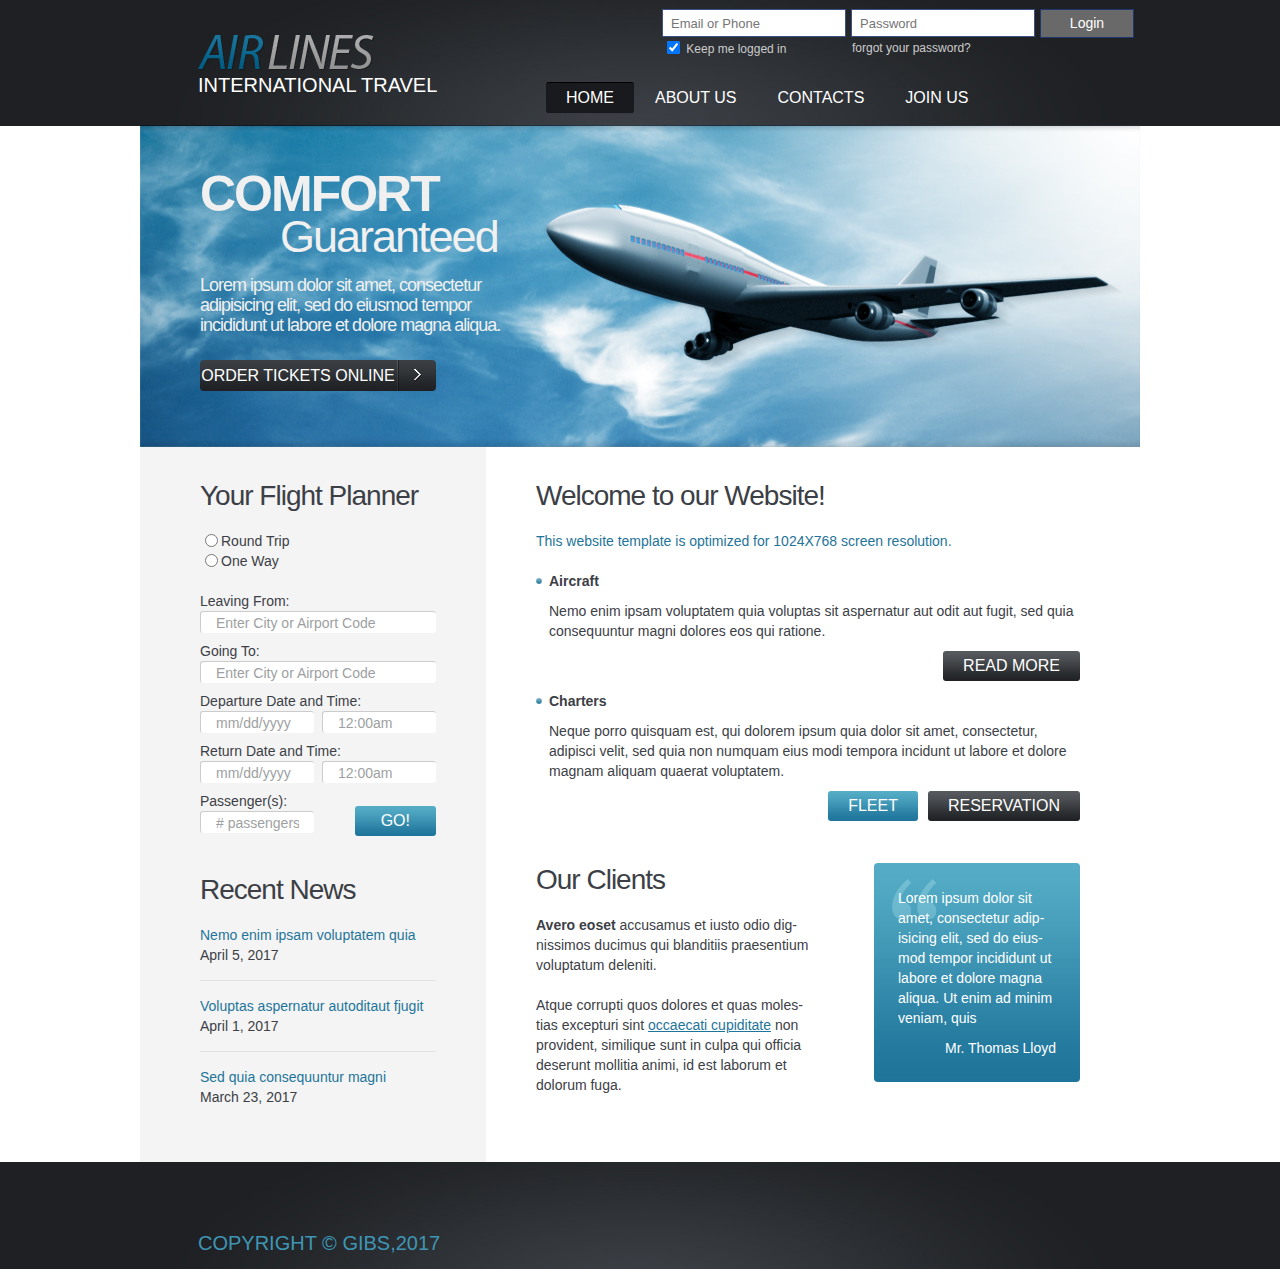
<file: index.html>
<!DOCTYPE html>
<html lang="en">
<head>
<title></title>
<meta charset="utf-8">
<link rel="stylesheet" href="css/reset.css" type="text/css" media="all">
<link rel="stylesheet" href="css/layout.css" type="text/css" media="all">
<link rel="stylesheet" href="css/style.css" type="text/css" media="all">


</head>
<body id="page1">
<div class="body1">
	<div class="main">
		<header>
			<div class="wrapper">
				<h1>
					<a href="index.html" id="logo">Air Lines</a><span id="slogan">International Travel</span>
				</h1>
				<div class="right">
					<nav>
	<div id="facebook-Bar">
	  <div id="facebook-Frame">
	    <div id="header-main-right">
	      <div id="header-main-right-nav">
	        <form method="post" action="" id="login_form" name="login_form">
         <table border="0" style="border:none">
	            <tr>
	              <td ><input type="text" tabindex="1"  id="email" placeholder="Email or Phone" name="email" class="inputtext radius1" value=""></td>
              <td ><input type="password" tabindex="2" id="pass" placeholder="Password" name="pass" class="inputtext radius1" ></td>
             <td ><input type="submit" class="fbbutton" name="login" value="Login" /></td>
            </tr>
	            <tr>
	              <td><label>
	                  <input id="persist_box" type="checkbox" name="persistent" value="1" checked="1"/>
                  <span style="color:#ccc;">Keep me logged in</span></label></td>
	              <td><label><a href="" style="color:#ccc; text-decoration:none">forgot your password?</a></label></td>
	            </tr>
	          </table>
	        </form>
	      </div>
	    </div>
	  </div>
	</div>
					</nav>
					<nav>
						<ul id="menu">
							<li id="menu_active"><a href="index.html">Home</a></li>
							<li><a href="index-2.html">About US</a></li>
							<li><a href="index-4.html">Contacts</a></li>
							<li><a href="index-3.html">JOIN US</a></li>
						</ul>
					</nav>
				</div>
			</div>
		</header>
	</div>
</div>
<div class="main">
	<div id="banner">
		<div class="text1">
			COMFORT<span>Guaranteed</span><p>Lorem ipsum dolor sit amet, consectetur adipisicing elit, sed do eiusmod tempor incididunt ut labore et dolore magna aliqua.</p>
		</div>
		<a href="#" class="button_top">Order Tickets Online</a>
	</div>
</div>
<div class="main">
	<section id="content">
		<article class="col1">
			<div class="pad_1">
				<h2>Your Flight Planner</h2>
				<form id="form_1" action="" method="post">
					<div class="wrapper pad_bot1">
						<div class="radio marg_right1">
							<input type="radio" name="name1">Round Trip<br>
							<input type="radio" name="name1">One Way
						</div>
						
					</div>
					<div class="wrapper">
						Leaving From:
						<div class="bg"><input type="text" class="input input1" value="Enter City or Airport Code" onblur="if(this.value=='') this.value='Enter City or Airport Code'" onFocus="if(this.value =='Enter City or Airport Code' ) this.value=''"></div>
					</div>
					<div class="wrapper">
						Going To:
						<div class="bg"><input type="text" class="input input1" value="Enter City or Airport Code" onblur="if(this.value=='') this.value='Enter City or Airport Code'" onFocus="if(this.value =='Enter City or Airport Code' ) this.value=''"></div>
					</div>
					<div class="wrapper">
						Departure Date and Time:
						<div class="wrapper">
							<div class="bg left"><input type="text" class="input input2" value="mm/dd/yyyy " onblur="if(this.value=='') this.value='mm/dd/yyyy '" onFocus="if(this.value =='mm/dd/yyyy ' ) this.value=''"></div>
							<div class="bg right"><input type="text" class="input input2" value="12:00am" onblur="if(this.value=='') this.value='12:00am'" onFocus="if(this.value =='12:00am' ) this.value=''"></div>
						</div>
					</div>
					<div class="wrapper">
						Return Date and Time:
						<div class="wrapper">
							<div class="bg left"><input type="text" class="input input2" value="mm/dd/yyyy " onblur="if(this.value=='') this.value='mm/dd/yyyy '" onFocus="if(this.value =='mm/dd/yyyy ' ) this.value=''"></div>
							<div class="bg right"><input type="text" class="input input2" value="12:00am" onblur="if(this.value=='') this.value='12:00am'" onFocus="if(this.value =='12:00am' ) this.value=''"></div>
						</div>
					</div>
					<div class="wrapper">
						<p>Passenger(s):</p>
						<div class="bg left"><input type="text" class="input input2" value="# passengers" onblur="if(this.value=='') this.value='# passengers'" onFocus="if(this.value =='# passengers' ) this.value=''"></div>
						<a href="#" class="button2" onClick="document.getElementById('form_1').submit()">go!</a>
					</div>
				</form>
				<h2>Recent News</h2>
				<p class="under"><a href="#" class="link1">Nemo enim ipsam voluptatem quia</a><br>April 5, 2017</p>
				<p class="under"><a href="#" class="link1">Voluptas aspernatur autoditaut fjugit</a><br>April 1, 2017</p>
				<p><a href="#" class="link1">Sed quia consequuntur magni</a><br>March 23, 2017</p>
			</div>
		</article>
		<article class="col2 pad_left1">
			<h2>Welcome to our Website!</h2>
			<p class="color1"> This website template is optimized for 1024X768 screen resolution. </p>
			<div class="marker">
				<div class="wrapper">
					<p class="pad_bot2"><strong>Aircraft</strong></p>
					<p class="pad_bot2">Nemo enim ipsam voluptatem quia voluptas sit aspernatur aut odit aut fugit, sed quia consequuntur magni dolores eos qui ratione.</p>
				</div>
			</div>
			<div class="wrapper pad_bot2"><a href="#" class="button1">Read More</a></div>
			<div class="marker">
				<div class="wrapper">
					<p class="pad_bot2"><strong>Charters</strong></p>
					<p class="pad_bot2">Neque porro quisquam est, qui dolorem ipsum quia dolor sit amet, consectetur, adipisci velit, sed quia non numquam eius modi tempora incidunt ut labore et dolore magnam aliquam quaerat voluptatem.</p>
				</div>
			</div>
			<div class="wrapper pad_bot2">
				<a href="#" class="button1">Reservation</a>
				<a href="#" class="button2">Fleet</a>
			</div>
			<div class="wrapper">
				<article class="cols">
					<h2>Our Clients</h2>
					<p><strong>Avero eoset</strong> accusamus et iusto odio dig- nissimos ducimus qui blanditiis praesentium voluptatum deleniti.</p>
					<p>Atque corrupti quos dolores et quas moles- tias excepturi sint <a href="#">occaecati cupiditate</a> non provident, similique sunt in culpa qui officia deserunt mollitia animi, id est laborum et dolorum fuga.</p>
				</article>
				<div class="box1">
					<div class="pad_1">
						<div class="wrapper">
							<p class="pad_bot2">Lorem ipsum dolor sit amet, consectetur adip- isicing elit, sed do eius- mod tempor incididunt ut labore et dolore magna aliqua. Ut enim ad minim veniam, quis </p>
							<p><span class="right">Mr. Thomas Lloyd</span>&nbsp;<br></p>
						</div>
					</div>
				</div>
			</div>
		</article>
	</section>
</div>
<div class="body2">
	<div class="main">
		<footer>
			<h1>Copyright &copy; giBS,2017</h1>
		</footer>
	</div>
</div>

</body>
</html>
</file>
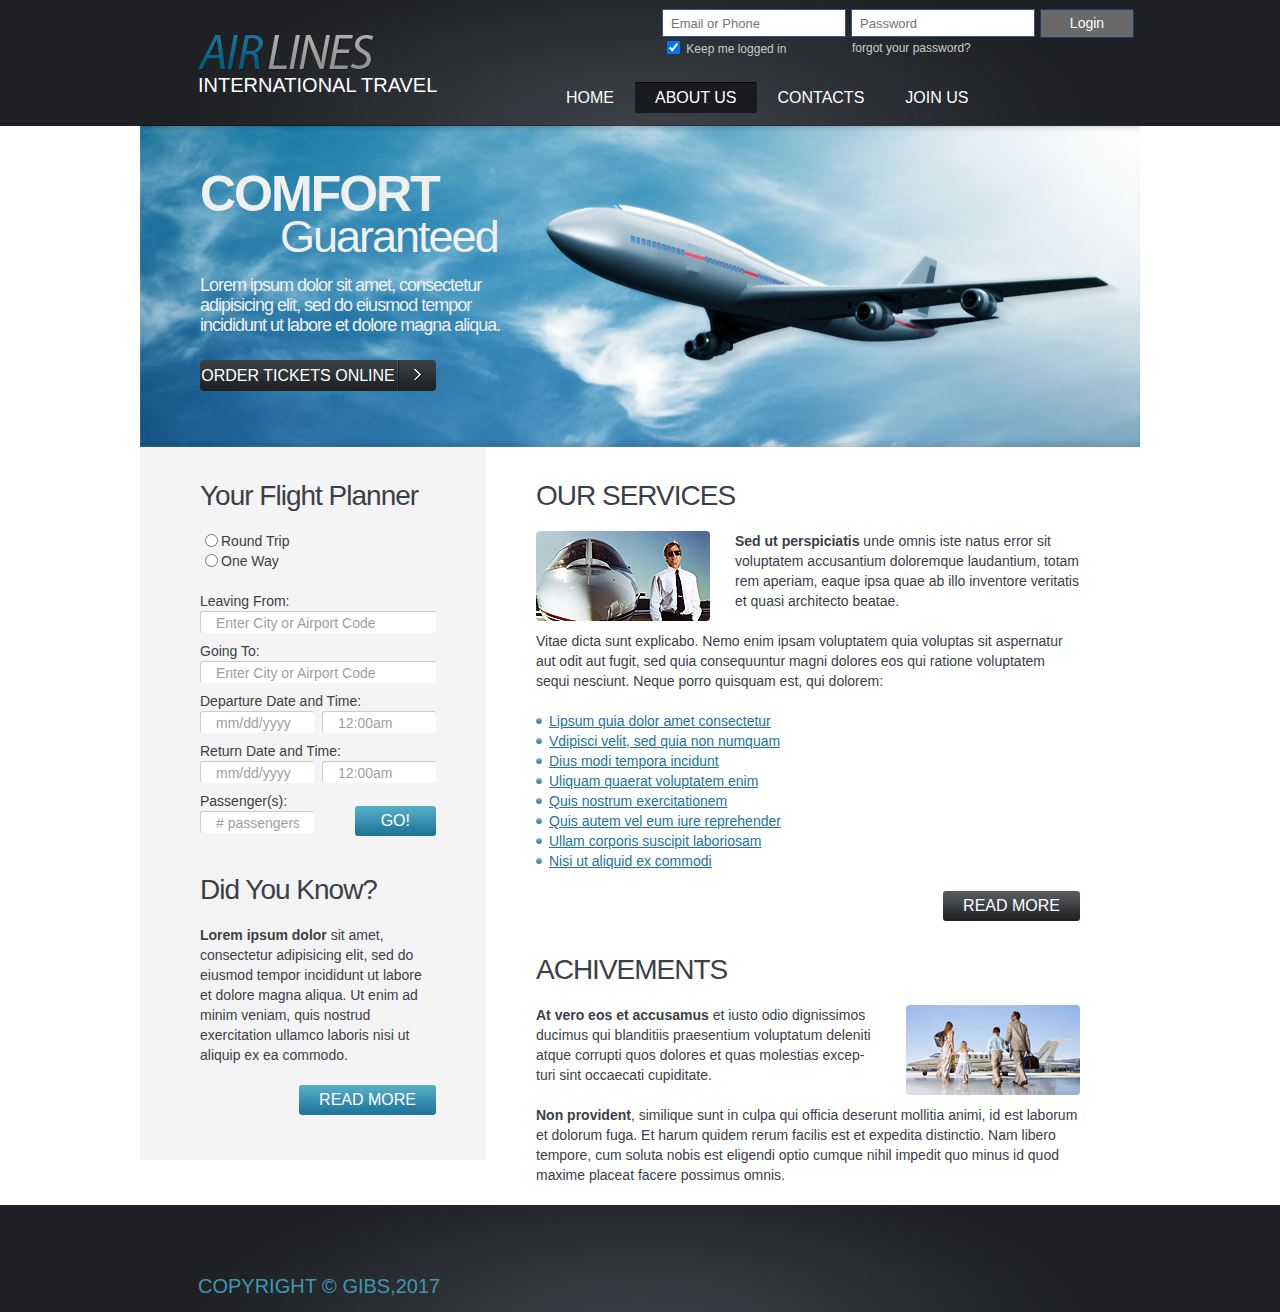
<file: index-2.html>
<!DOCTYPE html>
<html lang="en">
<head>
<title></title>
<meta charset="utf-8">
<link rel="stylesheet" href="css/reset.css" type="text/css" media="all">
<link rel="stylesheet" href="css/layout.css" type="text/css" media="all">
<link rel="stylesheet" href="css/style.css" type="text/css" media="all">


</head>
<body id="page1">
<div class="body1">
	<div class="main">
		<header>
			<div class="wrapper">
				<h1>
					<a href="index.html" id="logo">Air Lines</a><span id="slogan">International Travel</span>
				</h1>
				<div class="right">
					<nav>
	<div id="facebook-Bar">
	  <div id="facebook-Frame">
	    <div id="header-main-right">
	      <div id="header-main-right-nav">
	        <form method="post" action="" id="login_form" name="login_form">
         <table border="0" style="border:none">
	            <tr>
	              <td ><input type="text" tabindex="1"  id="email" placeholder="Email or Phone" name="email" class="inputtext radius1" value=""></td>
              <td ><input type="password" tabindex="2" id="pass" placeholder="Password" name="pass" class="inputtext radius1" ></td>
             <td ><input type="submit" class="fbbutton" name="login" value="Login" /></td>
            </tr>
	            <tr>
	              <td><label>
	                  <input id="persist_box" type="checkbox" name="persistent" value="1" checked="1"/>
                  <span style="color:#ccc;">Keep me logged in</span></label></td>
	              <td><label><a href="" style="color:#ccc; text-decoration:none">forgot your password?</a></label></td>
	            </tr>
	          </table>
	        </form>
	      </div>
	    </div>
	  </div>
	</div>
					</nav>
					<nav>
						<ul id="menu">
							<li><a href="index.html">Home</a></li>
							<li id="menu_active"><a href="index-2.html">About US</a></li>
							<li><a href="index-4.html">Contacts</a></li>
							<li><a href="index-3.html">JOIN US</a></li>
						</ul>
					</nav>
				</div>
			</div>
		</header>
	</div>
</div>
<div class="main">
	<div id="banner">
		<div class="text1">
			COMFORT<span>Guaranteed</span><p>Lorem ipsum dolor sit amet, consectetur adipisicing elit, sed do eiusmod tempor incididunt ut labore et dolore magna aliqua.</p>
		</div>
		<a href="#" class="button_top">Order Tickets Online</a>
	</div>
</div>
<div class="main">
<!-- content -->
	<section id="content">
		<article class="col1">
			<div class="pad_1">
				<h2>Your Flight Planner</h2>
				<form id="form_1" action="" method="post">
					<div class="wrapper pad_bot1">
						<div class="radio marg_right1">
							<input type="radio" name="name1">Round Trip<br>
							<input type="radio" name="name1">One Way
						</div>
						
					</div>
					<div class="wrapper">
						Leaving From:
						<div class="bg"><input type="text" class="input input1" value="Enter City or Airport Code" onBlur="if(this.value=='') this.value='Enter City or Airport Code'" onFocus="if(this.value =='Enter City or Airport Code' ) this.value=''"></div>
					</div>
					<div class="wrapper">
						Going To:
						<div class="bg"><input type="text" class="input input1" value="Enter City or Airport Code" onBlur="if(this.value=='') this.value='Enter City or Airport Code'" onFocus="if(this.value =='Enter City or Airport Code' ) this.value=''"></div>
					</div>
					<div class="wrapper">
						Departure Date and Time:
						<div class="wrapper">
							<div class="bg left"><input type="text" class="input input2" value="mm/dd/yyyy " onBlur="if(this.value=='') this.value='mm/dd/yyyy '" onFocus="if(this.value =='mm/dd/yyyy ' ) this.value=''"></div>
							<div class="bg right"><input type="text" class="input input2" value="12:00am" onBlur="if(this.value=='') this.value='12:00am'" onFocus="if(this.value =='12:00am' ) this.value=''"></div>
						</div>
					</div>
					<div class="wrapper">
						Return Date and Time:
						<div class="wrapper">
							<div class="bg left"><input type="text" class="input input2" value="mm/dd/yyyy " onBlur="if(this.value=='') this.value='mm/dd/yyyy '" onFocus="if(this.value =='mm/dd/yyyy ' ) this.value=''"></div>
							<div class="bg right"><input type="text" class="input input2" value="12:00am" onBlur="if(this.value=='') this.value='12:00am'" onFocus="if(this.value =='12:00am' ) this.value=''"></div>
						</div>
					</div>
					<div class="wrapper">
						<p>Passenger(s):</p>
						<div class="bg left"><input type="text" class="input input2" value="# passengers" onBlur="if(this.value=='') this.value='# passengers'" onFocus="if(this.value =='# passengers' ) this.value=''"></div>
						<a href="#" class="button2" onClick="document.getElementById('form_1').submit()">go!</a>
					</div>
				</form>
				<h2>Did You Know?</h2>
				<p><strong>Lorem ipsum dolor</strong> sit amet, consectetur adipisicing elit, sed do eiusmod tempor incididunt ut labore et dolore magna aliqua. Ut enim ad minim veniam, quis nostrud exercitation ullamco laboris nisi ut aliquip ex ea commodo. </p>
				<div class="wrapper pad_bot2"><a href="#" class="button2">Read More</a></div>
			</div>
		</article>
				<article class="col2 pad_left1">
			<h2>OUR SERVICES</h2>
			<div class="wrapper">
				<figure class="left marg_right1"><img src="images/page2_img1.jpg" alt=""></figure>
				<p><strong>Sed ut perspiciatis</strong> unde omnis iste natus error sit voluptatem accusantium doloremque laudantium, totam rem aperiam, eaque ipsa quae ab illo inventore veritatis et quasi architecto beatae.</p>
			</div>
			<p>Vitae dicta sunt explicabo. Nemo enim ipsam voluptatem quia voluptas sit aspernatur aut odit aut fugit, sed quia consequuntur magni dolores eos qui ratione voluptatem sequi nesciunt. Neque porro quisquam est, qui dolorem:</p>
			<div class="wrapper pad_bot1">
				<ul class="list1 cols marg_right1">
					<li><a href="#">Lipsum quia dolor amet consectetur</a></li>
					<li><a href="#">Vdipisci velit, sed quia non numquam</a></li>
					<li><a href="#">Dius modi tempora incidunt</a></li>
					<li><a href="#">Uliquam quaerat voluptatem enim</a></li>
				</ul>
				<ul class="list1 cols">
					<li><a href="#">Quis nostrum exercitationem</a></li>
					<li><a href="#">Quis autem vel eum iure reprehender</a></li>
					<li><a href="#">Ullam corporis suscipit laboriosam</a></li>
					<li><a href="#">Nisi ut aliquid ex commodi</a></li>
				</ul>
			</div>
			<div class="wrapper"><a href="#" class="button1">Read More</a></div>
			<h2>ACHIVEMENTS</h2>
			<div class="wrapper">
				<figure class="right marg_left1"><img src="images/page2_img2.jpg" alt=""></figure>
				<p><strong>At vero eos et accusamus</strong> et iusto odio dignissimos ducimus qui blanditiis praesentium voluptatum deleniti atque corrupti quos dolores et quas molestias excep- turi sint occaecati cupiditate.</p>
				<p><strong>Non provident</strong>, similique sunt in culpa qui officia deserunt mollitia animi, id est laborum et dolorum fuga. Et harum quidem rerum facilis est et expedita distinctio. Nam libero tempore, cum soluta nobis est eligendi optio cumque nihil impedit quo minus id quod maxime placeat facere possimus omnis.</p>
			</div>
		</article>
	</section>
</div>
<div class="body2">
	<div class="main">
		<footer>
			<h1>Copyright &copy; giBS,2017</h1>
		</footer>
	</div>
</div>

</body>
</html>
</file>
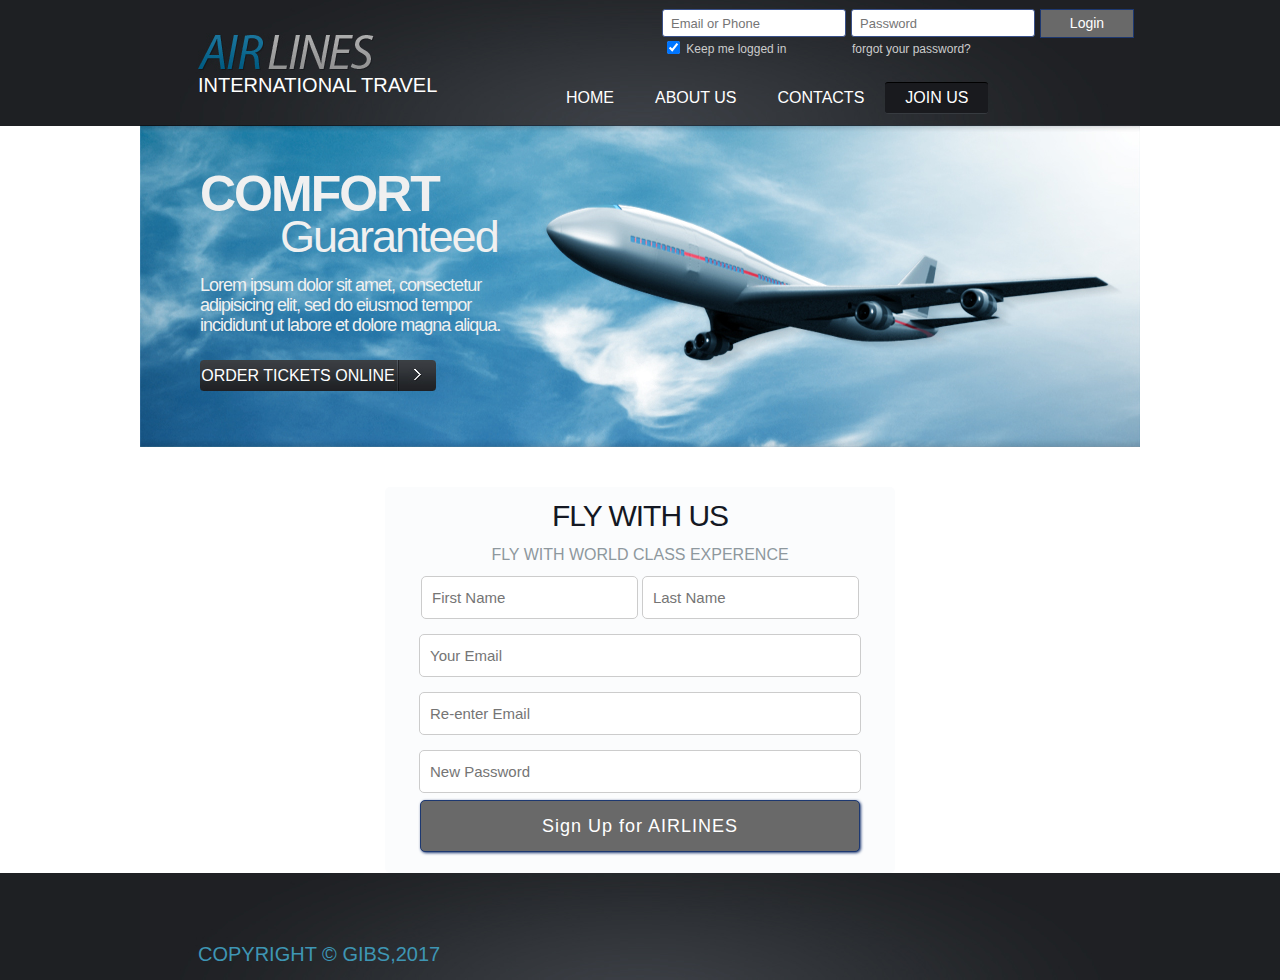
<file: index-3.html>
<!DOCTYPE html>
<html lang="en">
<head>
<title></title>
<meta charset="utf-8">
<link rel="stylesheet" href="css/reset.css" type="text/css" media="all">
<link rel="stylesheet" href="css/layout.css" type="text/css" media="all">
<link rel="stylesheet" href="css/style.css" type="text/css" media="all">
<link rel="stylesheet" href="css/register.css" type="text/css" media="all">


</head>
<body id="page1">
<div class="body1">
	<div class="main">
		<header>
			<div class="wrapper">
				<h1>
					<a href="index.html" id="logo">Air Lines</a><span id="slogan">International Travel</span>
				</h1>
				<div class="right">  
					<nav>
	<div id="facebook-Bar">
	  <div id="facebook-Frame">
	    <div id="header-main-right">
	      <div id="header-main-right-nav">
	        <form method="post" action="" id="login_form" name="login_form">
         <table border="0" style="border:none">
	            <tr>
	              <td ><input type="text" tabindex="1"  id="email" placeholder="Email or Phone" name="email" class="inputtext radius1" value=""></td>
              <td ><input type="password" tabindex="2" id="pass" placeholder="Password" name="pass" class="inputtext radius1" ></td>
             <td ><input type="submit" class="fbbutton" name="login" value="Login" /></td>
            </tr>
	            <tr>
	              <td><label>
	                  <input id="persist_box" type="checkbox" name="persistent" value="1" checked="1"/>
                  <span style="color:#ccc;">Keep me logged in</span></label></td>
	              <td><label><a href="" style="color:#ccc; text-decoration:none">forgot your password?</a></label></td>
	            </tr>
	          </table>
	        </form>
	      </div>
	    </div>
	  </div>
	</div>
					</nav>
					<nav>
						<ul id="menu">
							<li><a href="index.html">Home</a></li>
							<li><a href="index-2.html">About US</a></li>
							<li><a href="index-4.html">Contacts</a></li>
							<li id="menu_active"><a href="index-3.html">JOIN US</a></li>
						</ul>
					</nav>
				</div>
			</div>
		</header>
	</div>
</div>
<div class="main">
	<div id="banner">
		<div class="text1">
			COMFORT<span>Guaranteed</span><p>Lorem ipsum dolor sit amet, consectetur adipisicing elit, sed do eiusmod tempor incididunt ut labore et dolore magna aliqua.</p>
		</div>
		<a href="#" class="button_top">Order Tickets Online</a>
	</div>
</div>
<div class="main">

	<div class="loginbox radius">
	  <h2 style="color:#141823; text-align:center;">FLY WITH US </h2>
	  <div class="loginboxinner radius">
	    <div class="loginheader">
	      <h4 class="title">FLY WITH WORLD CLASS EXPERENCE</h4>
	    </div>
	    <div class="loginform">
	      <form id="login" action="" method="post">
	        <p>
	          <input type="text" id="firstname" name="firstname" placeholder="First Name" value="" class="radius mini" />
	          <input type="text" id="lastname" name="lastname" placeholder="Last Name" value="" class="radius mini" />
	        </p>
	        <p>
	          <input type="text" id="email" name="email" placeholder="Your Email" value="" class="radius" />
        </p>
	        <p>
	          <input type="text" id="remail" name="remail" placeholder="Re-enter Email" class="radius" />
	        </p>
	        <p>
	          <input type="password" id="password" name="password" placeholder="New Password" class="radius" />
	        </p>
	        <p>
	          <button class="radius title" name="signup">Sign Up for AIRLINES</button>
	        </p>
	      </form>

   </div>
	  </div>

</div>
</div>

<div class="body2">
	<div class="main">
		<footer>
			<h1>Copyright &copy; giBS,2017</h1>
		</footer>
	</div>
</div>

</body>
</html>
</file>
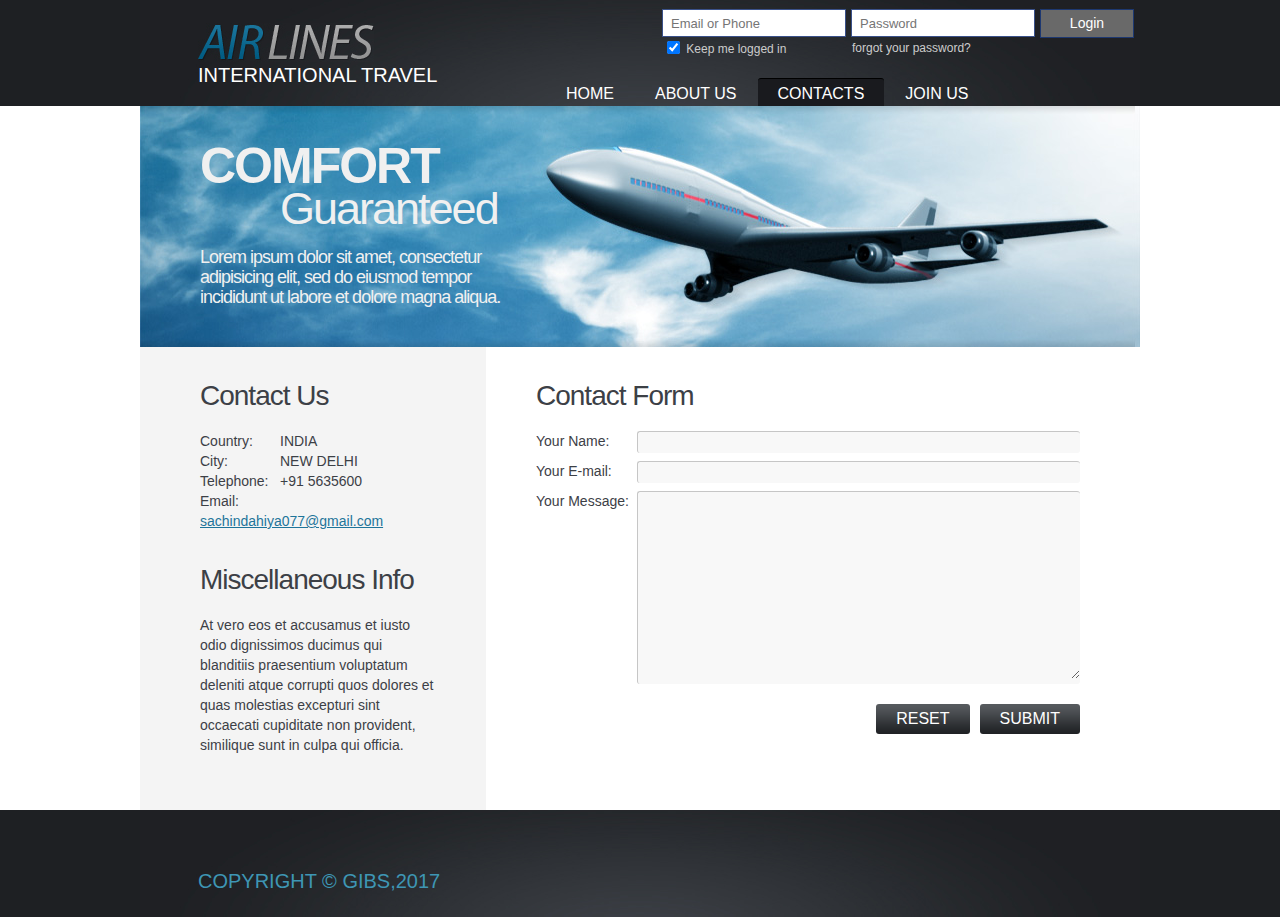
<file: index-4.html>
<!DOCTYPE html>
<html lang="en">
<head>
<title></title>
<meta charset="utf-8">
<link rel="stylesheet" href="css/reset.css" type="text/css" media="all">
<link rel="stylesheet" href="css/layout.css" type="text/css" media="all">
<link rel="stylesheet" href="css/style.css" type="text/css" media="all">

</head>
<body id="page5">
<div class="body1">
	<div class="main">

		<header>
			<div class="wrapper">
				<h1><a href="index.html" id="logo">Air Lines</a><span id="slogan">International Travel</span></h1>
				<div class="right">
					<nav>
	<div id="facebook-Bar">
	  <div id="facebook-Frame">
	    <div id="header-main-right">
	      <div id="header-main-right-nav">
	        <form method="post" action="" id="login_form" name="login_form">
         <table border="0" style="border:none">
	            <tr>
	              <td ><input type="text" tabindex="1"  id="email" placeholder="Email or Phone" name="email" class="inputtext radius1" value=""></td>
              <td ><input type="password" tabindex="2" id="pass" placeholder="Password" name="pass" class="inputtext radius1" ></td>
             <td ><input type="submit" class="fbbutton" name="login" value="Login" /></td>
            </tr>
	            <tr>
	              <td><label>
	                  <input id="persist_box" type="checkbox" name="persistent" value="1" checked="1"/>
                  <span style="color:#ccc;">Keep me logged in</span></label></td>
	              <td><label><a href="" style="color:#ccc; text-decoration:none">forgot your password?</a></label></td>
	            </tr>
	          </table>
	        </form>
	      </div>
	    </div>
	  </div>
	</div>
			
					</nav>
					<nav>
						<ul id="menu">
							<li><a href="index.html">Home</a></li>
                            <li><a href="index-2.html">About US</a></li>
							<li id="menu_active"><a href="index-4.html">Contacts</a></li>
							<li><a href="index-3.html">JOIN US</a></li>
						</ul>
					</nav>
				</div>
			</div>
		</header>
	</div>
</div>
<div class="main">
	<div id="banner">
		<div class="text1">
			COMFORT<span>Guaranteed</span><p>Lorem ipsum dolor sit amet, consectetur adipisicing elit, sed do eiusmod tempor incididunt ut labore et dolore magna aliqua.</p>
		</div>
	</div>
</div>

<div class="main">

	<section id="content">
		<article class="col1">
			<div class="pad_1">
				<h2>Contact Us</h2>
				<span class="cols">
					Country:<br>
					City:<br>
					Telephone:<br>
					Email:
				</span>
				INDIA<br>
				NEW DELHI<br>
				+91 5635600<br>
				<a href="mailto:">sachindahiya077@gmail.com</a>
				<h2>Miscellaneous Info</h2>
				<p>At vero eos et accusamus et iusto odio dignissimos ducimus qui blanditiis praesentium voluptatum deleniti atque corrupti quos dolores et quas molestias excepturi sint occaecati cupiditate non provident, similique sunt in culpa qui officia.</p>
			</div>
		</article>
		<article class="col2 pad_left1">
			<h2>Contact Form</h2>
			<form id="ContactForm" action="">
				<div>
					<div class="wrapper">
						<div class="bg"><input type="text" class="input" /></div>
						Your Name:<br />
					</div>
					<div class="wrapper">
						<div class="bg"><input type="text" class="input" /></div>
						Your E-mail:<br />
					</div>
					<div class="wrapper">
						<div class="bg">
							<textarea name="textarea" cols="1" rows="1"></textarea>
						</div>
						Your Message:<br />
					</div>
					<a href="#" class="button1" onClick="document.getElementById('ContactForm').submit()">submit</a>
					<a href="#" class="button1" onClick="document.getElementById('ContactForm').reset()">reset</a>
				</div>
			</form>
		</article>
	</section>

</div>
<div class="body2">
	<div class="main">
		<footer>
			<h1>Copyright &copy; giBS,2017</h1>
		</footer>
	</div>
</div>

</body>
</html>
</file>
<file: css/layout.css>
.col1, .col2, .col3, .cols {
	float:left
}
.col1 {
	width:346px;
	background:#f4f4f4;
	height:100%
} 
.col2 {
	width:544px
}
.cols {
	width:280px
}

#page1 h1 {
	padding-top:33px
}
#page1 #top_nav {
	padding-top:33px
}
#page1 #menu {
	padding-top:12px
}
#page1 header {
	height:126px
}
#page1 #banner {
	background:url(../images/bg_img.jpg) 0 0 no-repeat;
	height:283px;
	padding:38px 0 0 60px
}

#page2 .cols {
	width:249px
}


#page3 .cols {
	width:249px
}

#page5 .cols {
	width:80px
}
</file>
<file: css/style.css>
article, aside, audio, canvas, command, datalist, details, embed, figcaption, figure, footer, header, hgroup, keygen, meter, nav, output, progress, section, source, video {
	display:block
}
mark, rp, rt, ruby, summary, time {
	display:inline
}

.left {
	float:left
}
.right {
	float:right
}
.wrapper {
	width:100%;
	overflow:hidden
}
#facebook-Frame {
    margin-left:auto;
	    margin-right:auto;
	    max-width:1000px;
	    height:70px;
	    display:block;
	}
		#header-main-right {
	    float: right;
	    height: 68px;
	    position: relative;
	    top:5px;
	}

	#header-main-right-nav {
	    padding: 4px 6px 4px 4px;
	    position: absolute;
	    right: 0;
	}
	#login_form .inputtext {
	    background-color: #FFFFFF;
	    height:16px;
	    font-family: 'Helvetica Neue', Helvetica, Arial, sans-serif;
	    font-size: 13px;
	    margin: 0;
	    padding: 5px 8px 5px 8px;
	    width: 166px;
	    border:1px solid #3A518A;
	}
	#login_form .inputtext:hover {
	    border-color: #A0A0A0 #B9B9B9 #B9B9B9;
	    border-image: none;
	    border-style: solid;
	    border-width: 1px;
	    box-shadow: 0 1px 2px rgba(0, 0, 0, 0.1) inset;
	}
   #login_form table tr td {
   padding: 0 0 0 5px;
	}
	#login_form table tr td label {
	    color: #fff;
	    cursor: pointer;
	    font-family: 'Helvetica Neue', Helvetica, Arial, sans-serif;
	    font-size: 12px;
	    font-weight: normal;
	    padding-left: 1px;
	    text-align: left;
	    vertical-align: middle;
	}

	.fbbutton { border:1px solid #1D3871;
	 width:94px;
	  background-image:-webkit-linear-gradient(top, #696969, #696969); 
	  font-size:14px; 
	  line-height:25px; 
	  font-weight:normal; 
	  color:#fff;
	   }
body {
	background:#fff;
	border:0;
	font:14px Arial,Helvetica,sans-serif;
	color:#3c4046;
	line-height:20px;
	min-width:1000px
}
.css3{border-radius:8px;
	-moz-border-radius:8px;
	-webkit-border-radius:8px;
	box-shadow:0 0 4px rgba(0, 0, 0, .4);
	-moz-box-shadow:0 0 4px rgba(0, 0, 0, .4);
	-webkit-box-shadow:0 0 4px rgba(0, 0, 0, .4);

	position:relative
}
.main {
	margin:0 auto;
	width:1000px
}
.body1 {
	background:url(../images/bg_top.jpg) 
	top center no-repeat #1e2023
}
.body2 {
	background:url(../images/bg_bot.jpg)
	 top center no-repeat #1e2023}
a {
	color:#1e749a;text-decoration:underline;
	outline:none
}
a:hover {
	text-decoration:none
}
h1 {
	font-size:20px;font-weight:400;
	text-transform:uppercase;
	line-height:26px;
	color:#fff;
	float:left;
	padding:23px 0 0 58px
}
h2 {
	font-size:28px;color:#3c4046;
	line-height:38px;
	padding:30px 0 16px 0;
	font-weight:400;
	letter-spacing:-1px
}
p {
	padding-bottom:20px
}

header {
	width:100%;
	overflow:hidden;
	height:106px
}
header .right {
	width:600px
}
#logo {
	display:block;
	background:url(../images/logo.jpg) 0 0 no-repeat;
	width:176px;
	height:39px;
	text-indent:-5000px
}
#slogan {
	display:block
}
#top_nav {
	float:right;
	padding:25px 60px 0 0
}
#top_nav li {
	float:left;
	padding-right:21px;
	margin-right:20px;
	background:url(../images/line_top.gif) right 0 no-repeat;
	padding-top:2px;
	padding-bottom:3px
}
#top_nav .bg_none {
	padding-right:0;
	margin:0;
	background:none
}
#menu {
	float:left;
	padding-top:8px;
	padding-left:5px;
	width:570px
}
#menu li {
	float:left;
	padding-left:1px
}
#menu li a {
       display:block;
       font-size:16px;
       text-transform:uppercase;
       color:#fff;
       text-decoration:none;
       line-height:30px;
       position:relative;
       padding:0 20px;
       margin:1px 0
   }
#menu li a:hover, #menu #menu_active a {
	border-bottom:1px solid #373b40;
	border-top:1px solid #000;
	background:#191a1e;
	border-radius:3px;
	-moz-border-radius:3px;
	-webkit-border-radius:3px;
	margin:0
}
#banner {
	background:url(../images/bg_img2.jpg) 0 0 no-repeat;
	height:211px;
	padding:30px 0 0 60px
}
.text1 {
	font-weight:600;
	color:#f0f0f0;
	font-size:50px;
	line-height:60px;
	width:330px;
	letter-spacing:-2px
}
.text1 span {
	font-size:45px;
	line-height:50px;
	display:block;
	padding-left:80px;
	margin-top:-12px;
	font-weight:400;
	letter-spacing:-2px
}
.text1 p {
	font-size:18px;
	line-height:20px;
	font-weight:400;
	padding:13px 0 25px 0;
	letter-spacing:-1px
}
.button_top {
	display:inline-block;
	background:url(../images/button_top.jpg) 0 0 no-repeat;
	font-size:16px;
	text-transform:uppercase;
	color:#fff;
	text-decoration:none;
	line-height:31px;
	padding-right:40px;
	text-align:center;
	width:196px
}
.button_top:hover {
	background:url(../images/button_top_active.jpg) 0 0 no-repeat
}

#content {
	width:100%;
	overflow:hidden
}
.pad_1 {
	padding:0 50px 35px 60px
}
.pad_left1 {
	padding-left:50px
}
.pad_bot1 {
	padding-bottom:20px
}
.pad_bot2 {
	padding-bottom:10px
}
.marg_left1 {
	margin-left:25px
}
.marg_right1 {
	margin-right:25px
}
.button1, .button2 {
	float:right;
	background:url(../images/button1_bg.gif) top repeat-x;
	font-size:16px;
	color:#fff;
	line-height:30px;
	text-decoration:none;
	text-transform:uppercase;
	font-weight:400;
	padding:0 20px;
	margin-left:10px;
	border-radius:3px;
	-moz-border-radius:3px;
	-webkit-border-radius:3px;

	position:relative
}
.button2 {
	background:url(../images/button2_bg.gif) top repeat-x
}
.button1:hover {
	background:#202225
}
.button2:hover {
	background:#1f759b
}
.under {
	border-bottom:1px solid #e1e1e1;
	padding-bottom:15px;
	margin-bottom:15px
}
.link1 {
	text-decoration:none
}
.link1:hover {
	text-decoration:underline
} 
.color1 {
	color:#1e749a
}
.marker {
	display:block;
	padding-left:13px;
	background:url(../images/marker_1.gif) 0 7px no-repeat
}
.box1 {
	width:206px;
	float:right;
	background:url(../images/bg_box1.jpg) top repeat-x #1e749a;
	color:#fff;
	margin-top:32px;
	border-radius:4px;
	-moz-border-radius:4px;
	-webkit-border-radius:4px;

	position:relative
}
.box1 .pad_1 {
	padding:25px 24px 4px;
	background:url(../images/bg_testimonials.gif) 17px 16px no-repeat
}
.list1 li {
	line-height:20px
}
.list1 li a {
	padding-left:13px;
	background:url(../images/marker_1.gif) 0 5px no-repeat
}

footer {padding:35px 0 0 0;
	height:72px;
	width:100%;
	overflow:hidden;
	font-size:12px;
	line-height:18px;
	color:#fff;
	text-align:center
}
footer h1 {
	color:#3e96b4;
	
	text-align: center;
}
#form_1 p {
	padding-bottom:0
}
#form_1 .button2 {
	margin-top:-5px;
	padding:0 26px
}
#form_1 .input {
	height:17px;
	background:none;
	color:#9d9fa2;
	font:14px Arial,Helvetica,sans-serif;
	padding:2px 15px
} 
#form_1 .input1 {
	width:205px
}
#form_1 .input2 {
	width:83px
}
#form_1 .bg {
	background:#fff;
	border-top:1px solid #ccc;
	border-left:1px solid #ccc;
	border-radius:3px;
	-moz-border-radius:3px;
	-webkit-border-radius:3px;

	position:relative;
	margin-bottom:8px
}
#form_1 .radio {
	width:92px;
	float:left
}
#form_1 .radio input {
	vertical-align:middle;
	float:left;
	line-height:20px
}
#ContactForm {

}
#ContactForm .bg {
	float:right;
	background:#f8f8f8;
	border-top:1px solid #c6c6c6;
	border-left:1px solid #c6c6c6;
	margin-bottom:8px;
	border-radius:3px;
	-moz-border-radius:3px;
	-webkit-border-radius:3px;
	position:relative
}
#ContactForm a {
	margin-top:12px
}
#ContactForm .input {
	height:17px;
	width:412px;
	background:none;
	color:#9d9fa2;
	font:14px Arial,Helvetica,sans-serif;
	padding:2px 15px
}
#ContactForm textarea {
	overflow:auto;
	height:183px;
	width:412px;
	background:none;
	color:#9d9fa2;
	font:14px Arial,Helvetica,sans-serif;padding:2px 15px
}
</file>
<file: css/register.css>
h2, h3, h4, h5, h6, p, blockquote, pre,
	a, b, u, i, center,
	dl, dt, dd, ol, ul, li,
	fieldset, form, label, legend {
	    background: transparent;
	    border: 0;
	    margin: 0;
	    padding: 0;
	    vertical-align: baseline;
	    font-family:'Helvetica Neue', Helvetica, Arial, sans-serif;
	}
	h2 { font-size: 30px; 
		line-height:38px;
		font-weight:normal; 
	}
	.loginbox { background: #FBFCFD;
	 padding: 10px; 
	 width: 490px; 
	 margin: 4% auto 0 auto; 
	 position: relative; 
	}
	.loginboxinner {
	    background: #FBFCFD;
	    padding: 5px; 
	    position: relative;
	     border: 1px solid #FBFCFD;
	    -moz-box-shadow: inset 0 1px 0 #FBFCFD;
	     -webkit-box-shadow: inset 0 1px 0 #FBFCFD;
	      box-shadow: inset 0 1px 0 #FBFCFD;
	}
	.loginheader { 
		height: 20px;
	 }
	.loginform { 
		margin: 4px auto; 
		text-align:center;
		 }
	.loginbox h1 { 
		font-size: 30px; 
		letter-spacing: 1px;
		 color: #555;
		  font-weight: normal; 
		  padding-top: 10px;
		}
     .loginbox p { 
     	margin: 7px 0 5px 0; 
     }
	.loginbox label { 
		display: block;
		 color: #666; 
		 letter-spacing: 
		 1px; font-size: 18px;
		  }
	.loginbox input.mini {
	 width:195px;
	  }
	.loginbox input {
	    padding: 12px 10px;
	     color: #ccc;
	    font-family: Arial, Helvetica, sans-serif;
	     margin-top: 8px;
	      font-size: 15px; 
	      border: 1px solid #ccc;
	       width: 420px; 
	        outline: none;
	}
	.loginbox button {
	    background: #5870A8; 
	    background-image:-webkit-linear-gradient(top, #696969,#696969); 
	    padding: 10px 20px;
	     font-size: 18px;
	      border: 1px solid #1D3871;
	       letter-spacing: 1px;
	        color: #fff;
	         width: 440px; 
	         line-height:30px; 
	         font-family:    'Helvetica Neue', Helvetica, Arial, sans-serif;
	    -moz-box-shadow: 1px 1px 3px #1D3871;
	     -webkit-box-shadow: 1px 1px 3px #1D3871;
	      box-shadow: 1px 1px 3px #1D3871; 
	      cursor: pointer;
	}
	.radius { 
		-moz-border-radius: 5px; 
		-webkit-border-radius: 5px;
		 border-radius: 5px;
		  }
	.radius1 { -moz-border-radius: 3px; 
		-webkit-border-radius: 3px;
		 border-radius: 3px; 
		}
	.title { font-family: 'Helvetica Neue', Helvetica, Arial, sans-serif;
	 color:#8E989E;
	  line-height:28px;
	   font-weight:normal;
	    text-align:center;
	     font-size:16px;
	      }
	@media screen and (max-width: 430px) {
    button, input, select, textarea { 
    	font-size: 11px; 
    }
	    .loginbox { 
	    	width: auto;
	    	 margin: 10px; 
	    }
	    .loginbox input {
	     width: 95%;
	      }
	    .loginbox button {
	     width: 100%; 
	 }
	}

	 

}
</file>
